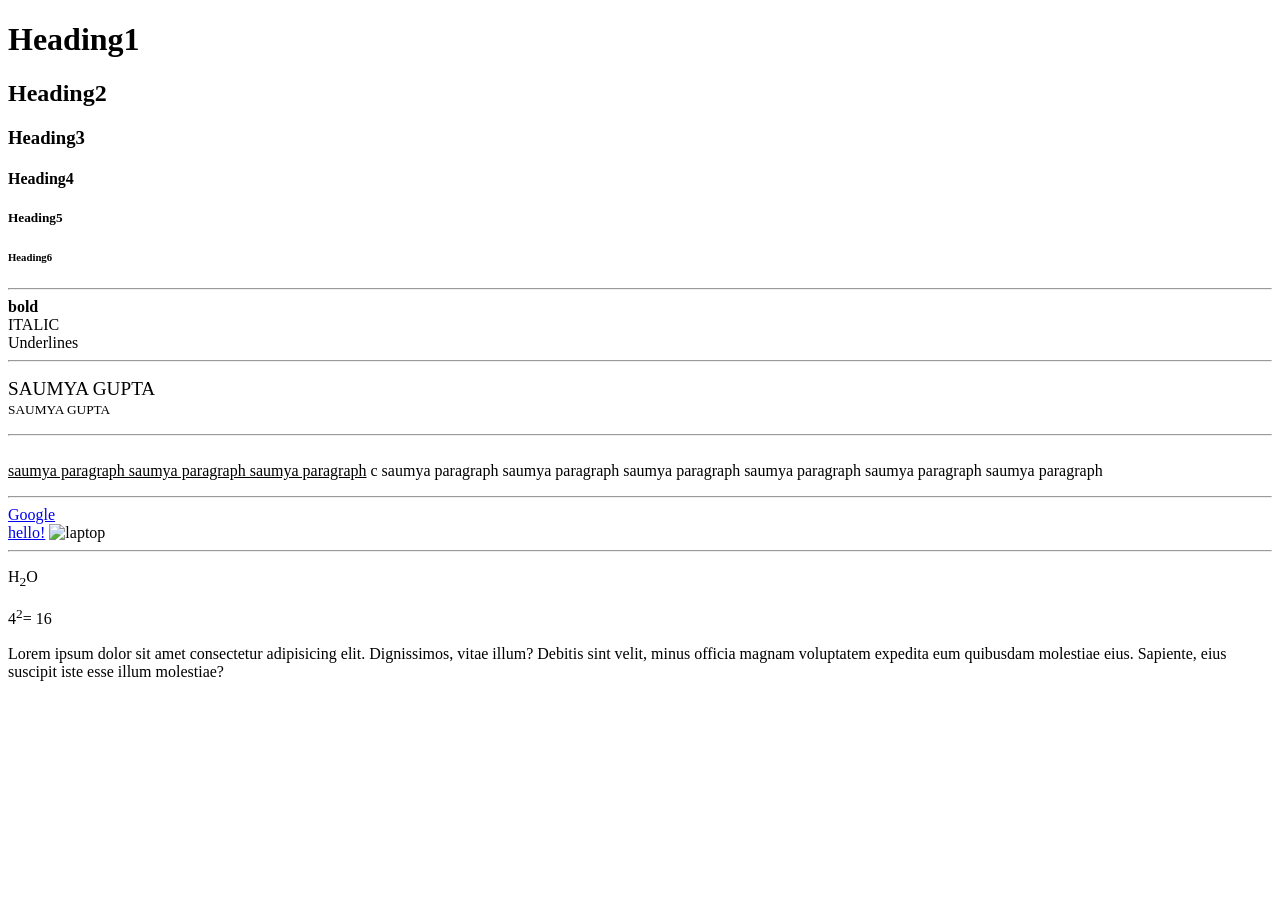
<file: index.html>
<!DOCTYPE html>
<html lang="en">
<head>
    <meta charset="UTF-8">
    <meta name="viewport" content="width=device-width, initial-scale=1.0">
    <title>Document</title>
</head>
<body>
  <!-- <h1>hello world</h1> -->
   <h1>Heading1</h1>
   <h2>Heading2</h2>
   <h3>Heading3</h3>
   <h4>Heading4</h4>
   <h5>Heading5</h5>
   <h6>Heading6</h6>
   <hr>
   <b>bold</b>
   <br>
   <italic>ITALIC</italic>
   <br>
   <underline>Underlines</underline>
   <hr>
   <p>
    <big>SAUMYA GUPTA</big>
    <br>
    <small>SAUMYA GUPTA</small>
    <hr>
    <br>
   <u>saumya paragraph saumya paragraph  saumya paragraph</u> c  saumya paragraph  saumya paragraph  saumya paragraph  saumya paragraph  saumya paragraph  saumya paragraph 
 </p>
 <hr>
   <a href="https://www.bing.com/?PC=U808">Google</a>
   <br>
   <a href="http://127.0.0.1:5500/hello.html">hello!</a>
   <img 
   scr="https://www.comx-computers.co.za/i/Laptops/asus/1_210187.jpg"
   alt="laptop"
   />
   <hr>
   <p>H<sub>2</sub>O</p>
   <P>4<SUP>2</SUP>= 16</P>
   <P>Lorem ipsum dolor sit amet consectetur adipisicing elit. Dignissimos, vitae illum? Debitis sint velit, minus officia magnam voluptatem expedita eum quibusdam molestiae eius. Sapiente, eius suscipit iste esse illum molestiae?</P>
</body>
</html>
</file>
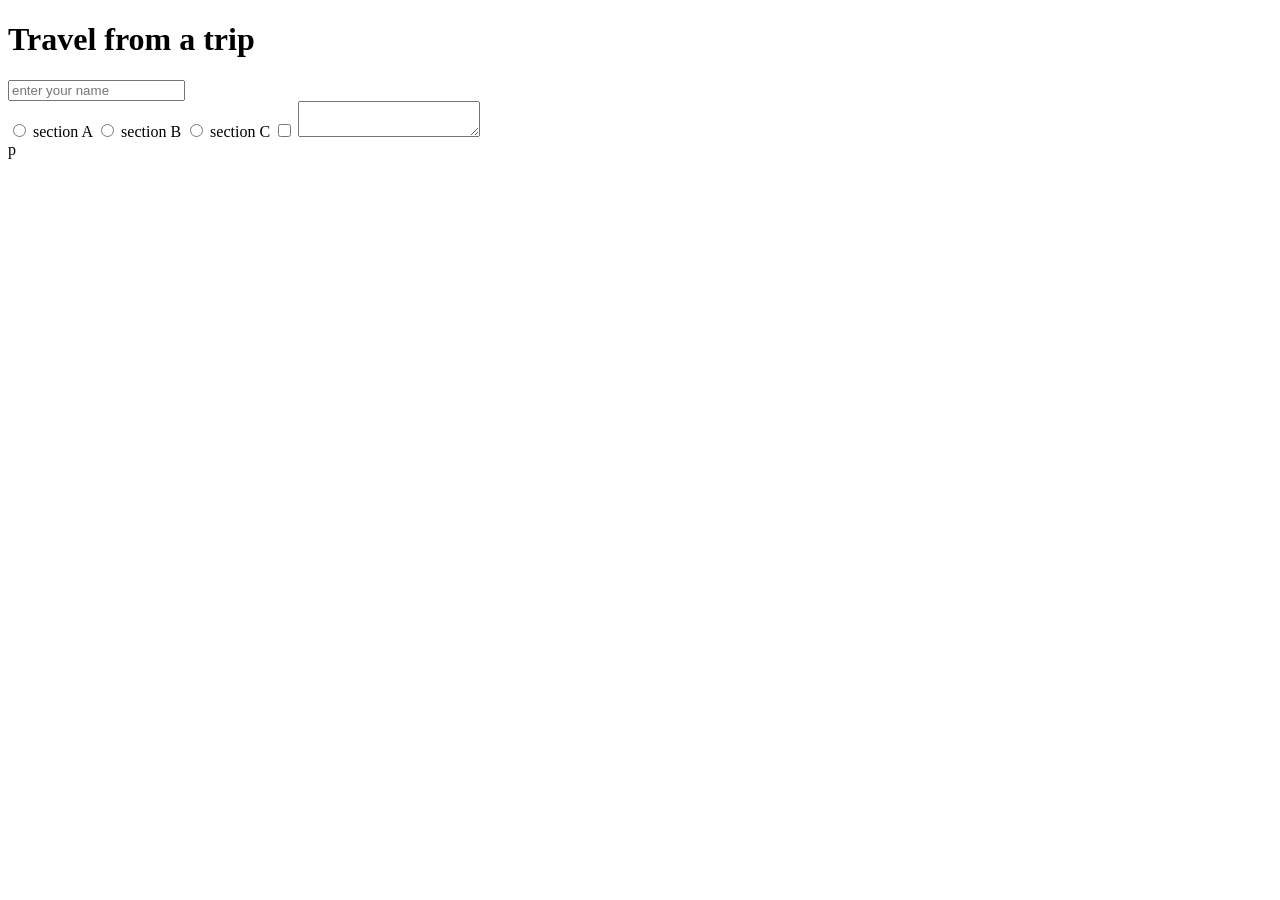
<file: form.html>
<!DOCTYPE html>
<html lang="en">
<head>
    <meta charset="UTF-8">
    <meta name="viewport" content="width=device-width, initial-scale=1.0">
    <title>form</title>
</head>
<body>
        <div>
            <h1> Travel from a trip  </h1>
        <form action="form.php">
            <input type="text" placeholder="enter your name">
            <br>
            <label for="sectionidA">
            <input type="radio" value="Section A" name="section" id="section idA"> section A
            </label>
            <label for="sectionidB">
            <input type="radio" value="Section B" name="section" id="section idB"> section B
            </label>
            <label for="sectionidC">
            <input type="radio" value="Section C" name="section" id="section idC" class="red blue"> section C 
            </label>
            <input type="checkbox" name="want food canteen card" id="foodcanteen" class="red">
            <textarea name="explain why you wnat to join" id=""></textarea>
        </form>
    </div>
</body>p
</html>
</file>
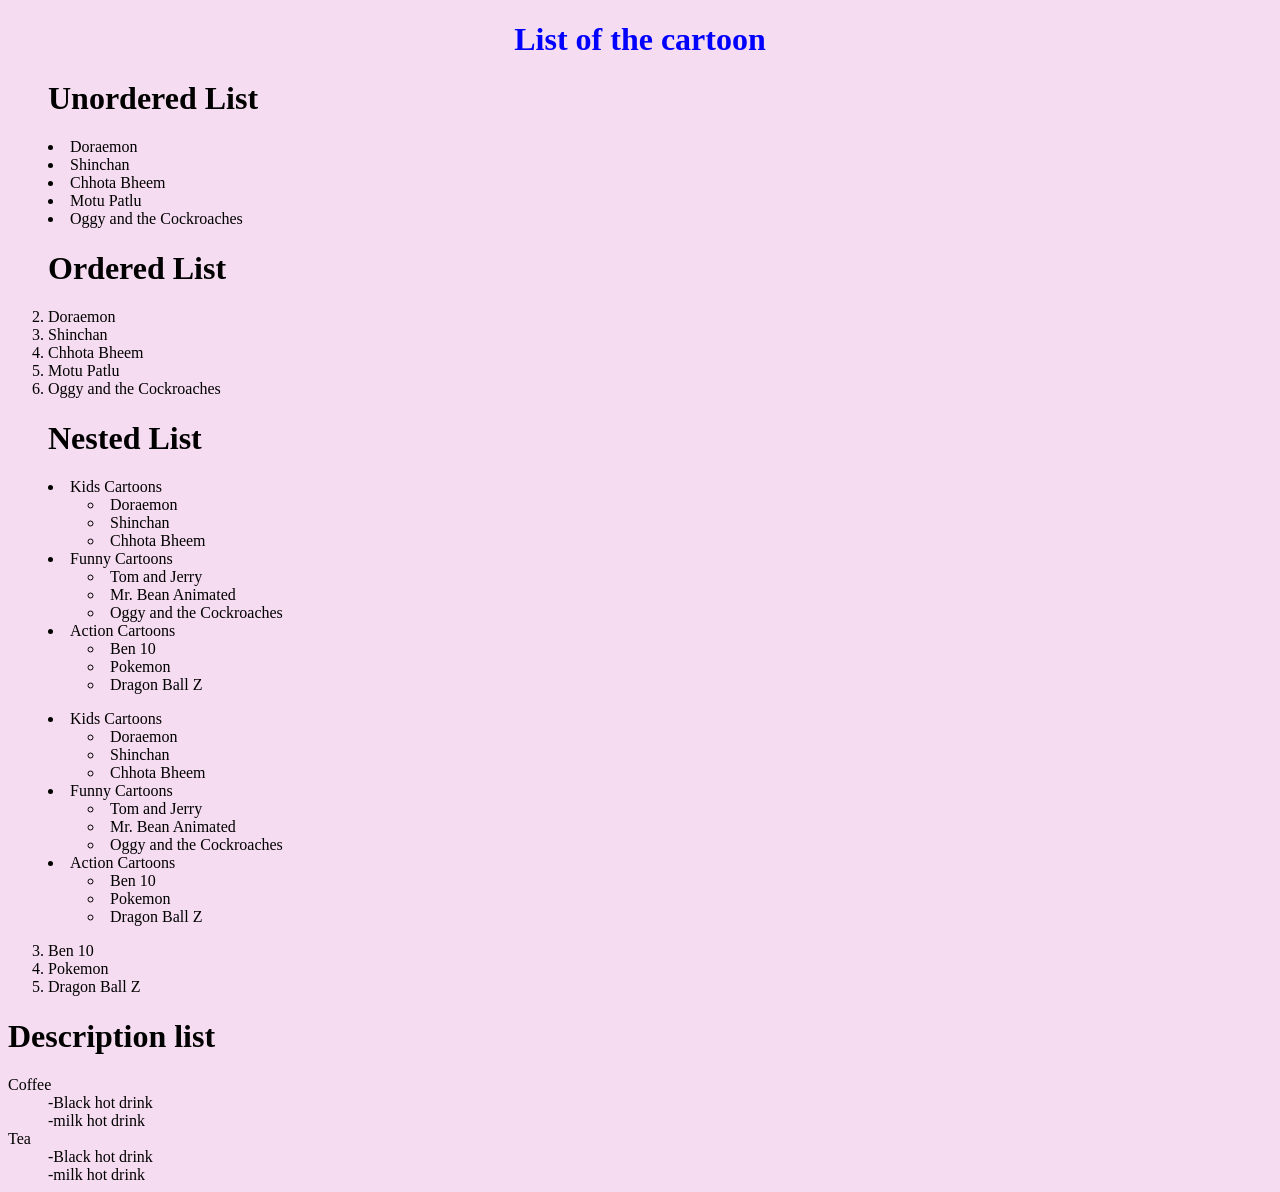
<file: list.html>
<!DOCTYPE html>
<html>
<head>
    <title>List Center</title>
    <style>
        ul {
            list-style-position: inside;
            text-align:left;
        }
    </style>
</head>
<body style="background-color: rgb(245, 220, 240);">

<h1 style="text-align:center; color:blue;">List of the cartoon</h1>
<ul>
    <h1><li style="list-style-type: none;">Unordered List</li></h1>
    <li>Doraemon</li>
    <li>Shinchan</li>
    <li>Chhota Bheem</li>
    <li>Motu Patlu</li>
    <li>Oggy and the Cockroaches</li>
</ul>
<ol>
    <h1><li style="list-style-type: none;">Ordered List</li></h1>
    <li>Doraemon</li>
    <li>Shinchan</li>
    <li>Chhota Bheem</li>
    <li>Motu Patlu</li>
    <li>Oggy and the Cockroaches</li>
</ol>
<ul>
    <h1><LI style="list-style-type: none;">Nested List</LI></h1>
  <li>Kids Cartoons
    <ul>
      <li>Doraemon</li>
      <li>Shinchan</li>
      <li>Chhota Bheem</li>
    </ul>
  </li>

  <li>Funny Cartoons
    <ul>
      <li>Tom and Jerry</li>
      <li>Mr. Bean Animated</li>
      <li>Oggy and the Cockroaches</li>
    </ul>
  </li>

  <li>Action Cartoons
    <ul>
      <li>Ben 10</li>
      <li>Pokemon</li>
      <li>Dragon Ball Z</li>
    </ul>
  </li>
</ul>
<ul>
  <li>Kids Cartoons
    <ul>
      <li>Doraemon</li>
      <li>Shinchan</li>
      <li>Chhota Bheem</li>
    </ul>
  </li>

  <li>Funny Cartoons
    <ul>
      <li>Tom and Jerry</li>
      <li>Mr. Bean Animated</li>
      <li>Oggy and the Cockroaches</li>
    </ul>
  </li>

  <li>Action Cartoons
    <ul>
      <li>Ben 10</li>
      <li>Pokemon</li>
      <li>Dragon Ball Z</li>
    </ul>
  </li>
</ul>
<ol start="3">
  <li>Ben 10</li>
      <li>Pokemon</li>
      <li>Dragon Ball Z</li >
</ol>
<h1>Description list</h1>
<hl>
    <ht>Coffee</ht>
    <dd>-Black hot drink</dd>
    <dd>-milk hot drink </dd>
    <ht> Tea </ht>
    <dd>-Black hot drink</dd>
    <dd>-milk hot drink </dd>
</hl>

</body>
</html>
</file>
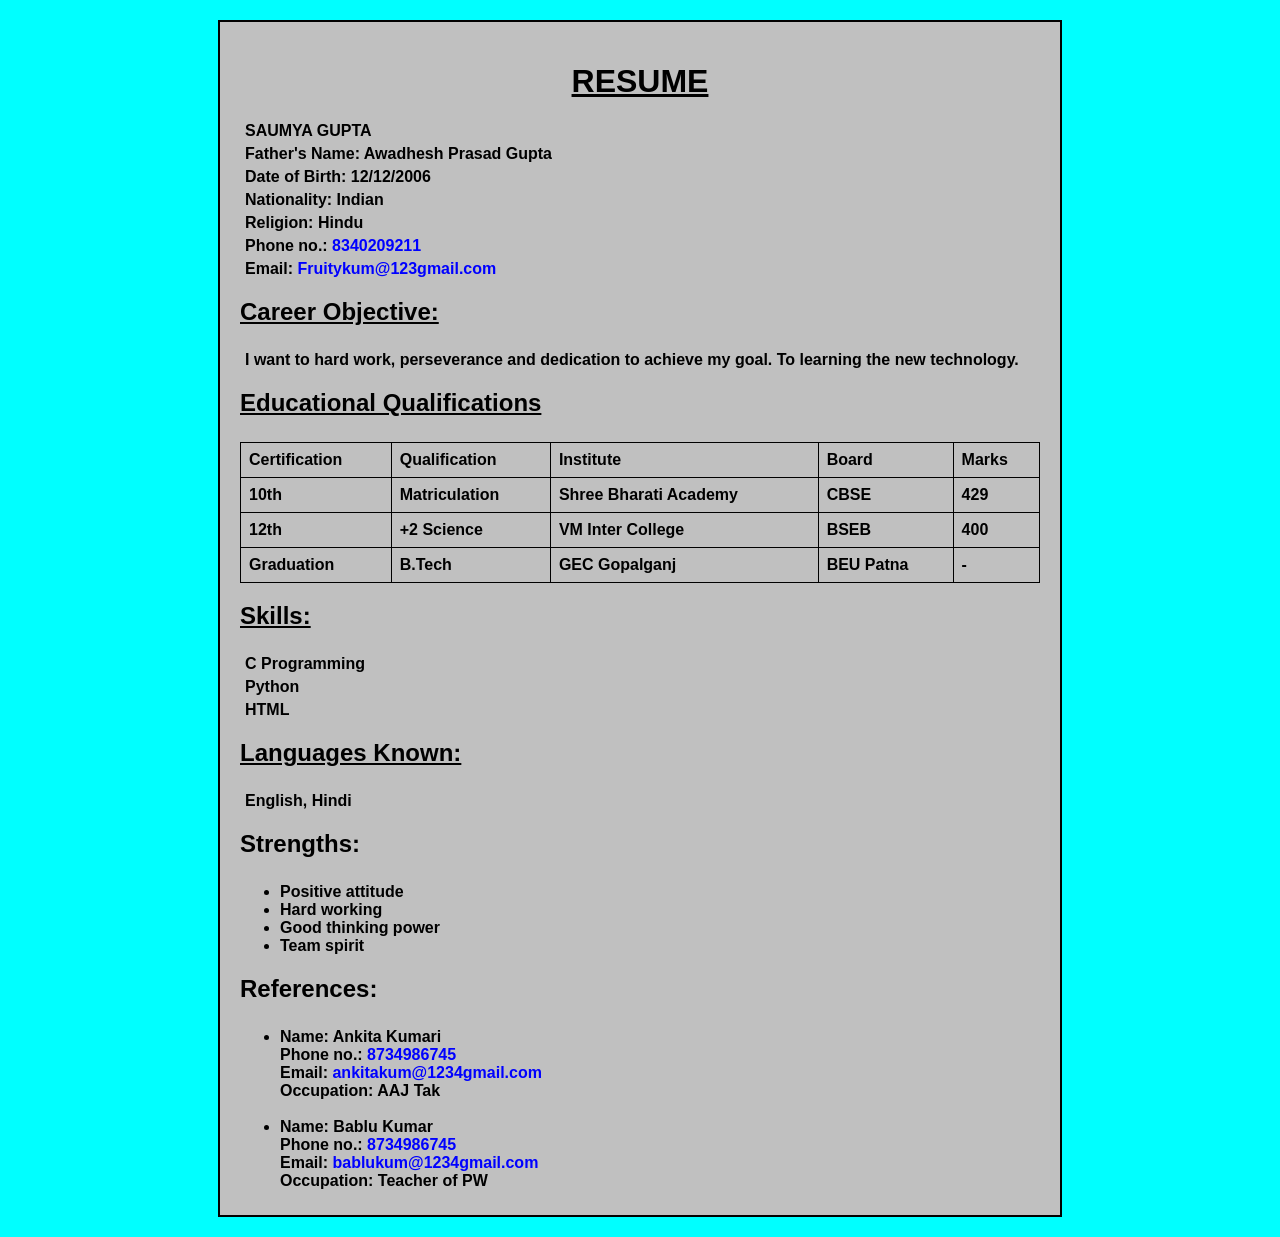
<file: resume.html>
<!DOCTYPE html>
<html lang="en">
<head>
    <meta charset="UTF-8">
    <title>Resume - Saumya Gupta</title>
    <link rel="stylesheet" href="styless.css">
        
</head>
<body>
<div class="resume" style="background-color: silver;">
    <h1>RESUME</h1>
    <b><p><strong>SAUMYA GUPTA</strong></p>
    <p>Father's Name: Awadhesh Prasad Gupta</p>
    <p>Date of Birth: 12/12/2006</p>
    <p>Nationality: Indian</p>
    <p>Religion: Hindu</p>
    <P>Phone no.: <span class="Phone no.">8340209211</span></P>
     <P>Email: <span class="Email">Fruitykum@123gmail.com</span></P>
    <U><h2>Career Objective:</h2></U>
    <p>
        I want to hard work, perseverance and dedication to achieve my goal. 
        To learning the new technology.
    </p>

    <u><h2>Educational Qualifications</h2></u>
    <table>
        <tr>
            <th>Certification</th>
            <th>Qualification</th>
            <th>Institute</th>
            <th>Board</th>
            <th>Marks</th>
        </tr>
        <tr>
            <td>10th</td>
            <td>Matriculation</td>
            <td>Shree Bharati Academy</td>
            <td>CBSE</td>
            <td>429</td>
        </tr>
        <tr>
            <td>12th</td>
            <td>+2 Science</td>
            <td>VM Inter College</td>
            <td>BSEB</td>
            <td>400</td>
        </tr>
        <tr>
            <td>Graduation</td>
            <td>B.Tech</td>
            <td>GEC Gopalganj</td>
            <td>BEU Patna</td>
            <td>-</td>
        </tr>
    </table>

    <u><h2>Skills:</h2></u>
    <p>C Programming</p>
    <p>Python</p>
    <p>HTML</p>

    <U><h2>Languages Known:</h2></U>
    <p>English, Hindi</p>

    <h2>Strengths:</h2>
    <ul>
        <li>Positive attitude</li>
        <li>Hard working</li>
        <li>Good thinking power</li>
        <li>Team spirit</li>
    </ul>
    <h2>References:</h2>
    <ul>
        <li>
            <strong>Name:</strong> Ankita Kumari <br>
            <strong>Phone no.:</strong> <span class="Phone no.">8734986745</span> <br>
            <strong>Email:</strong> <span class="Email">ankitakum@1234gmail.com</span> <br>
            <strong>Occupation:</strong> AAJ Tak
        </li>
        <br>
        <li>
            <strong>Name:</strong> Bablu Kumar <br>
            <strong>Phone no.:</strong> <span class="Phone no.">8734986745</span> <br>
            <strong>Email:</strong> <span class="Email">bablukum@1234gmail.com</span> <br>
            <strong>Occupation:</strong> Teacher of PW
        </li>
    </ul>

</div>

</body>
</html>
</file>
<file: styless.css>
p{
    margin: 5px;
}
body {
            font-family: Arial, sans-serif;
            margin: 20px;
            background-color: aqua;
        }
        .Phone{
            color: blue;
        }
        .Email{
            color: blue;
        }
        .resume {
            max-width: 800px;
            margin: auto;
            background: white;
            padding: 20px;
            border: 2px solid black;
            
        }
        h1 {
            text-align: center;
            text-decoration: underline;
        }
        h2 {
            
            padding-bottom: 5px;
        }
        table {
            width: 100%;
            border-collapse: collapse;
            margin-top: 10px;
        }
        table, th, td {
            border: 1px solid black;
        }
        th, td {
            padding: 8px;
            text-align: left;
        }
        ul {
            margin: 5px 0;
        }
</file>
